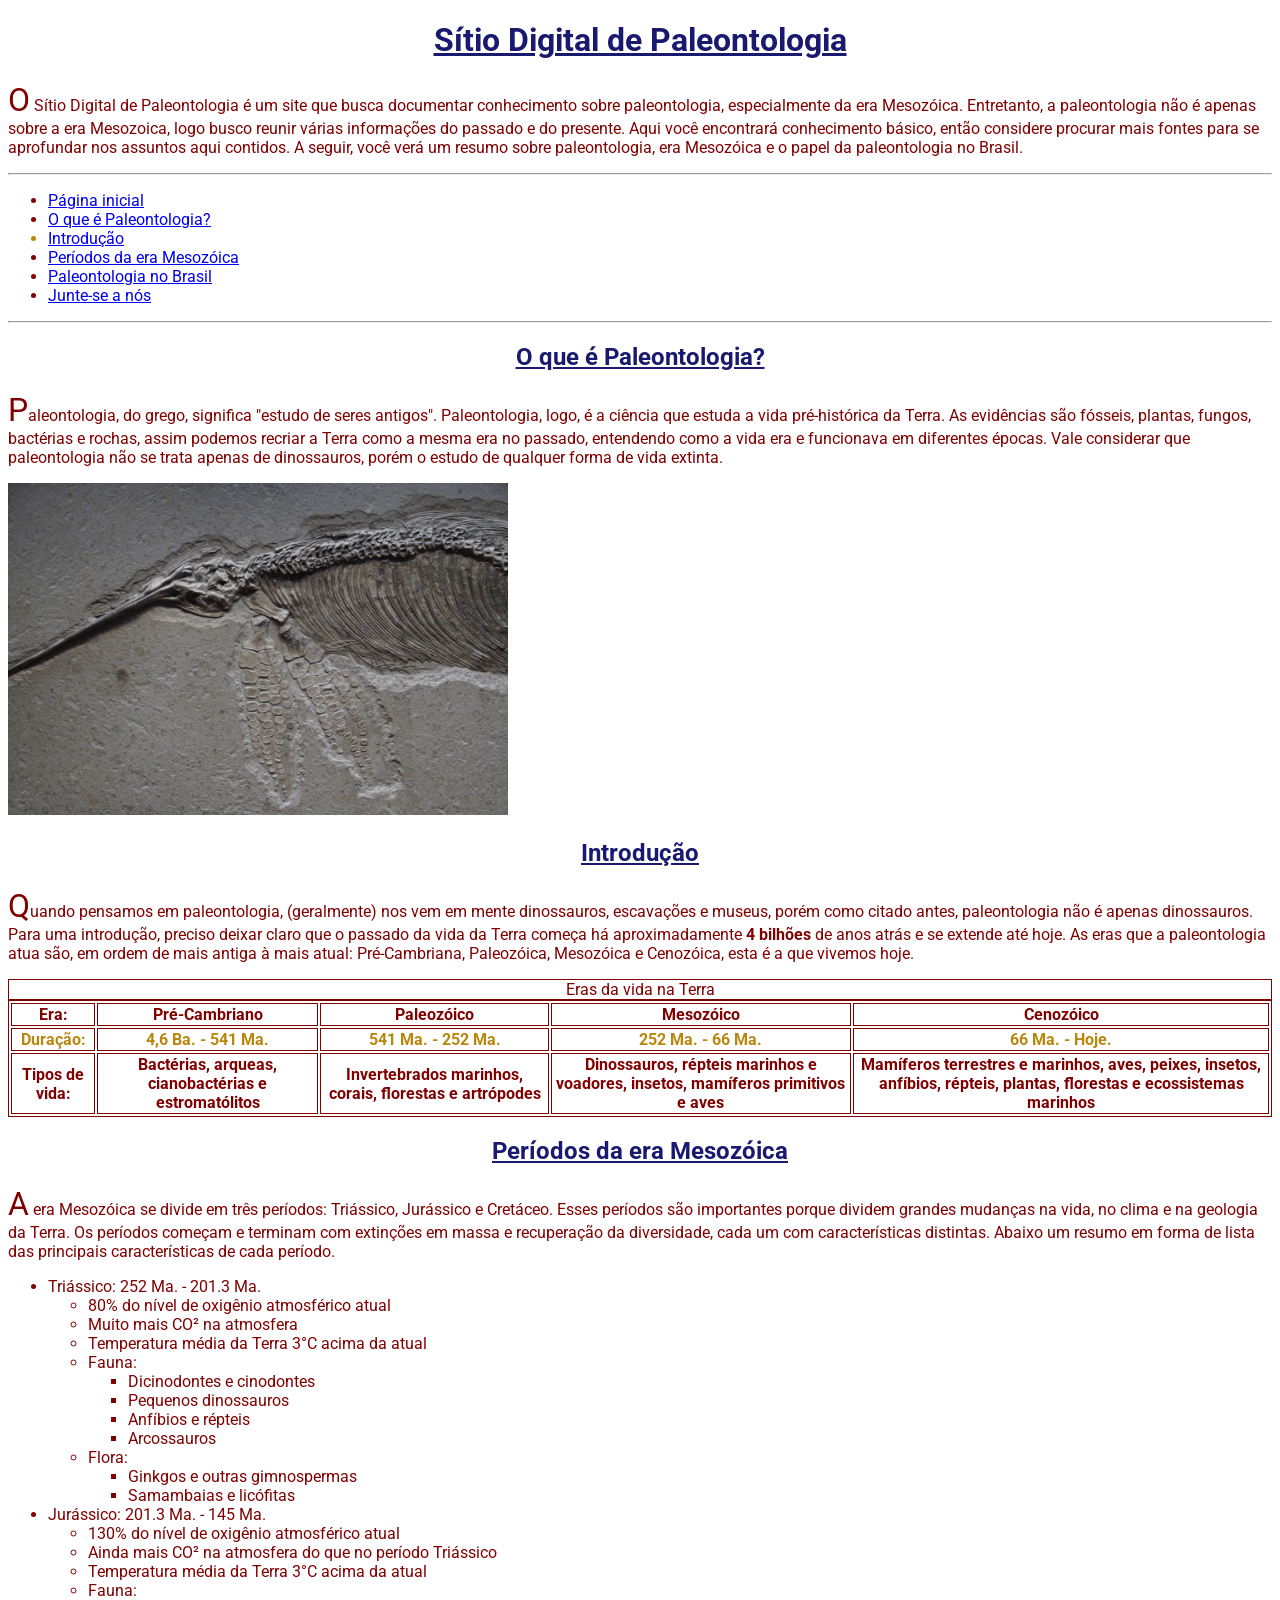
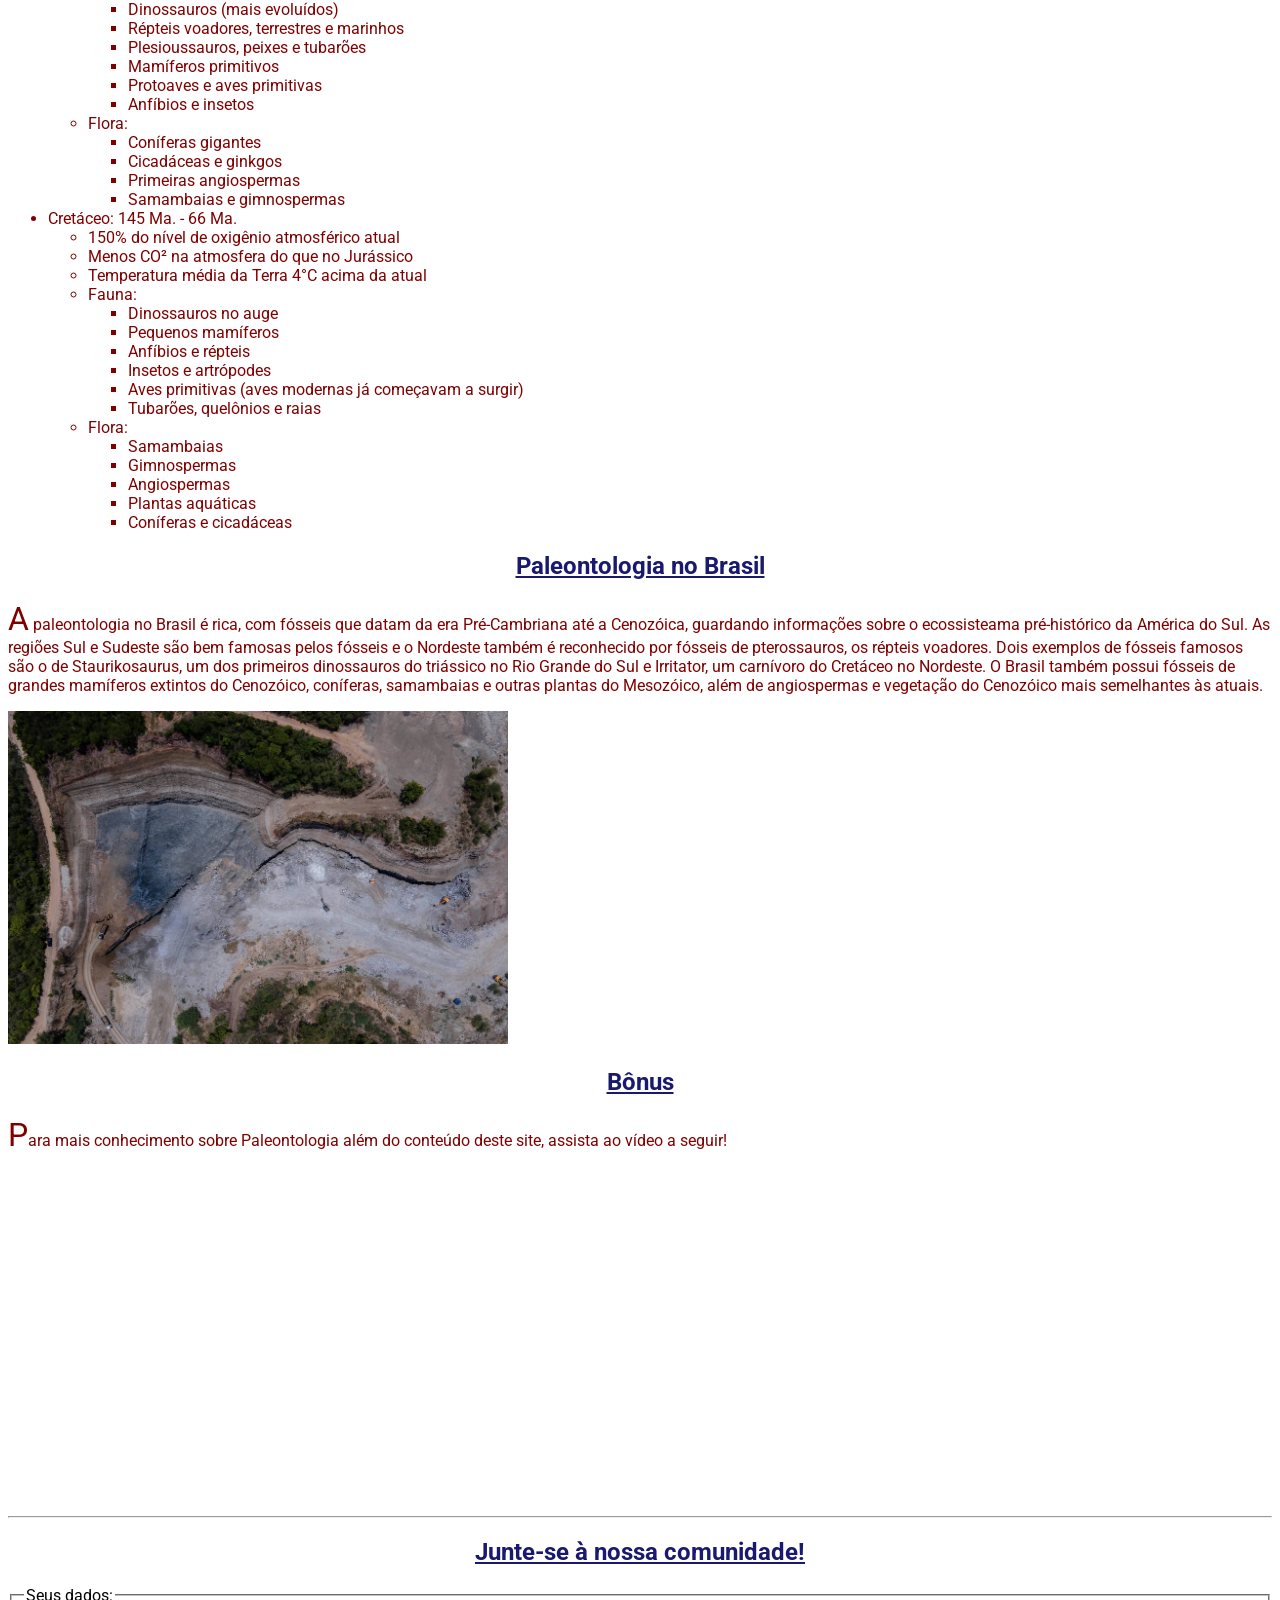
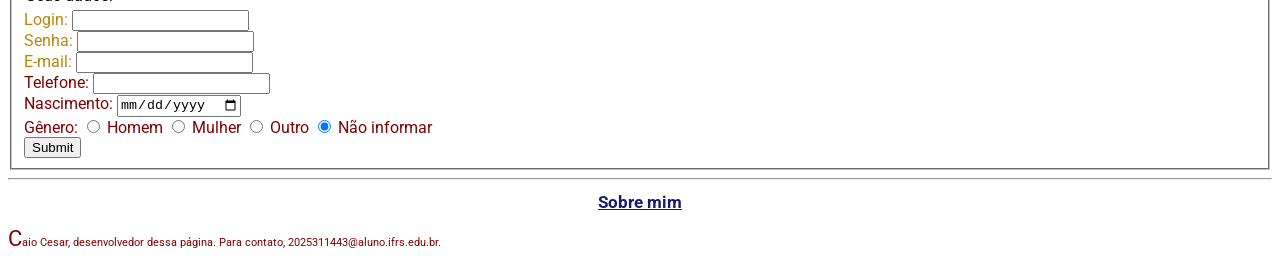
<file: index.html>
<!DOCTYPE html>
<html lang="pt-br">
<head>
    <meta charset="UTF-8">
    <meta name="viewport" content="width=device-width, initial-scale=1.0">
    <title>Sìtio Digital Paleontológico</title>
    <link rel="stylesheet" href="css/visual.css">

    <link rel="preconnect" href="https://fonts.googleapis.com">
    <link rel="preconnect" href="https://fonts.gstatic.com" crossorigin>
    <link href="https://fonts.googleapis.com/css2?family=Roboto:ital,wght@0,100..900;1,100..900&display=swap" rel="stylesheet">
</head>
<body>

<!-- HEADER -->
<header>

    <h1 id="inicio">Sítio Digital de Paleontologia</h1>
    <p>O Sítio Digital de Paleontologia é um site que busca documentar conhecimento sobre paleontologia, especialmente da era Mesozóica. Entretanto, a paleontologia não é apenas sobre a era Mesozoica, logo busco reunir várias informações do passado e do presente. Aqui você encontrará conhecimento básico, então considere procurar mais fontes para se aprofundar nos assuntos aqui contidos. A seguir, você verá um resumo sobre paleontologia, era Mesozóica e o papel da paleontologia no Brasil.</p>

</header>

<!-- NAV -->
    <!-- LISTA DO NAV -->
<nav> 
    <hr>
    <ul>    <li><a href="#inicio">Página inicial</a></li>
            <li><a href="#paleontologia">O que é Paleontologia?</a></li>
            <li id="seg"><a href="#introducao">Introdução</a></li>
            <li><a href="#periodos">Períodos da era Mesozóica</a></li>
            <li><a href="#brasil">Paleontologia no Brasil</a></li>
            <li><a href="#comunidade">Junte-se a nós</a></li>
    </ul>
    <hr>
</nav>

<!-- MAIN -->
<main>

    <h2 id="paleontologia">O que é Paleontologia?</h2>
    <p> Paleontologia, do grego, significa "estudo de seres antigos". Paleontologia, logo, é a ciência que estuda a vida pré-histórica da Terra. As evidências são fósseis, plantas, fungos, bactérias e rochas, assim podemos recriar a Terra como a mesma era no passado, entendendo como a vida era e funcionava em diferentes épocas. Vale considerar que paleontologia não se trata apenas de dinossauros, porém o estudo de qualquer forma de vida extinta.</p>
    <img src="img/fossil.png" alt="Fóssil de Stenopterygius." title="Stenopterygius em rocha" width="500">

    <br>

    <h2 id="introducao">Introdução</h2>
    <p> Quando pensamos em paleontologia, (geralmente) nos vem em mente dinossauros, escavações e museus, porém como citado antes, paleontologia não é apenas dinossauros. Para uma introdução, preciso deixar claro que o passado da vida da Terra começa há aproximadamente <b>4 bilhões</b> de anos atrás e se extende até hoje. As eras que a paleontologia atua são, em ordem de mais antiga à mais atual: Pré-Cambriana, Paleozóica, Mesozóica e Cenozóica, esta é a que vivemos hoje.</p>
    <table>
        <caption>Eras da vida na Terra</caption>
        <thead>
            <tr>
                <th>Era: </th>
                <th>Pré-Cambriano</th>
                <th>Paleozóico</th>
                <th>Mesozóico</th>
                <th>Cenozóico</th>
            </tr>
        </thead>
        <tbody>
            <tr id="midline">
                <th>Duração: </th>
                <th>4,6 Ba. - 541 Ma.</th>
                <th>541 Ma. - 252 Ma.</th>
                <th>252 Ma. - 66 Ma.</th>
                <th>66 Ma. - Hoje.</th>
            </tr>
        </tbody>
        <tfoot>
            <tr>
                <th>Tipos de vida:</th>
                <th>Bactérias, arqueas, cianobactérias e estromatólitos</th>
                <th>Invertebrados marinhos, corais, florestas e artrópodes</th>
                <th>Dinossauros, répteis marinhos e voadores, insetos, mamíferos primitivos e aves</th>
                <th>Mamíferos terrestres e marinhos, aves, peixes, insetos, anfíbios, répteis, plantas, florestas e ecossistemas marinhos</th>
            </tr>
        </tfoot>
    </table>

    <h2 id="periodos">Períodos da era Mesozóica</h2>
    <p> A era Mesozóica se divide em três períodos: Triássico, Jurássico e Cretáceo. Esses períodos são importantes porque dividem grandes mudanças na vida, no clima e na geologia da Terra. Os períodos começam e terminam com extinções em massa e recuperação da diversidade, cada um com características distintas. Abaixo um resumo em forma de lista das principais características de cada período.</p>
    <!-- LISTA -->
    <ul>
        <li>Triássico: 252 Ma. - 201.3 Ma. 
            <ul>
                <li>80% do nível de oxigênio atmosférico atual</li>
                <li>Muito mais CO² na atmosfera</li>
                <li>Temperatura média da Terra 3°C acima da atual</li>
                <li>Fauna:
                    <ul>
                        <li>Dicinodontes e cinodontes</li>
                        <li>Pequenos dinossauros</li>
                        <li>Anfíbios e répteis</li>
                        <li>Arcossauros</li>
                    </ul>
                </li>
                <li>Flora:
                    <ul>
                        <li>Ginkgos e outras gimnospermas</li>
                        <li>Samambaias e licófitas</li>
                    </ul>
                </li>
            </ul>
        </li>

        <li>Jurássico: 201.3 Ma. - 145 Ma. 
            <ul>
                <li>130% do nível de oxigênio atmosférico atual</li>
                <li>Ainda mais CO² na atmosfera do que no período Triássico</li>
                <li>Temperatura média da Terra 3°C acima da atual</li>
                <li>Fauna:
                    <ul>
                        <li>Dinossauros (mais evoluídos)</li>
                        <li>Répteis voadores, terrestres e marinhos</li>
                        <li>Plesioussauros, peixes e tubarões</li>
                        <li>Mamíferos primitivos</li>
                        <li>Protoaves e aves primitivas</li>
                        <li>Anfíbios e insetos</li>
                    </ul>
                </li>
                <li>Flora:
                    <ul>
                        <li>Coníferas gigantes</li>
                        <li>Cicadáceas e ginkgos</li>
                        <li>Primeiras angiospermas</li>
                        <li>Samambaias e gimnospermas</li>
                    </ul>
                </li>
            </ul>
        </li>

        <li>Cretáceo: 145 Ma. - 66 Ma. 
            <ul>
                <li>150% do nível de oxigênio atmosférico atual</li>
                <li>Menos CO² na atmosfera do que no Jurássico</li>
                <li>Temperatura média da Terra 4°C acima da atual</li>
                <li>Fauna:
                    <ul>
                        <li>Dinossauros no auge</li>
                        <li>Pequenos mamíferos</li>
                        <li>Anfíbios e répteis</li>
                        <li>Insetos e artrópodes</li>
                        <li>Aves primitivas (aves modernas já começavam a surgir)</li>
                        <li>Tubarões, quelônios e raias</li>
                    </ul>
                </li>
                <li>Flora:
                    <ul>
                        <li>Samambaias</li>
                        <li>Gimnospermas</li>
                        <li>Angiospermas</li>
                        <li>Plantas aquáticas</li>
                        <li>Coníferas e cicadáceas</li>
                    </ul>
                </li>
            </ul>
        </li>
    </ul>

    <h2 id="brasil">Paleontologia no Brasil</h2>
    <p> A paleontologia no Brasil é rica, com fósseis que datam da era Pré-Cambriana até a Cenozóica, guardando informações sobre o ecossisteama pré-histórico da América do Sul. As regiões Sul e Sudeste são bem famosas pelos fósseis e o Nordeste também é reconhecido por fósseis de pterossauros, os répteis voadores. Dois exemplos de fósseis famosos são o de Staurikosaurus, um dos primeiros dinossauros do triássico no Rio Grande do Sul e Irritator, um carnívoro do Cretáceo no Nordeste. O Brasil também possui fósseis de grandes mamíferos extintos do Cenozóico, coníferas, samambaias e outras plantas do Mesozóico, além de angiospermas e vegetação do Cenozóico mais semelhantes às atuais.</p>
    <a href="https://www.geoparquequartacolonia.com.br/65/ver/geossitios/conheca-nossos-geossitios/fossiliferos"><img src="img/araripe.jpg" alt="Sítio paleontológico Araripe, Ceará" title="Sítios paleontológicos do Brasil" width="500"></a>

    <h2>Bônus</h2>
    <p>Para mais conhecimento sobre Paleontologia além do conteúdo deste site, assista ao vídeo a seguir!</p> <br>
    <iframe width="560" height="315" src="https://www.youtube.com/embed/AdPs234nuDU?si=IurSNU2OKCne0Du7" title="YouTube video player" frameborder="0" allow="accelerometer; autoplay; clipboard-write; encrypted-media; gyroscope; picture-in-picture; web-share" referrerpolicy="strict-origin-when-cross-origin" allowfullscreen></iframe>
    <hr>
    <h2 id="comunidade">Junte-se à nossa comunidade!</h2>
    
    <form action="sembackend">
        <fieldset> <legend>Seus dados:</legend>
            <label for="login" class="form">Login:</label>
            <input type="text" name="login_do_usuario" id="login" required>
            <br>
            <label for="senha" class="form">Senha:</label>
            <input type="password" name="senha_do_usuario" id="senha" required>
            <br>
            <label for="email" class="form">E-mail:</label>
            <input type="email" name="email_do_usuario" id="email" required>
            <br>
            <label for="telefone">Telefone:</label>
            <input type="tel" name="numero-de-telefone_do_usuario" id="telefone" required>
            <br>
            <label for="nascimento">Nascimento:</label>
            <input type="date" name="data-de-nascimento_do_usuario" id="nascimento" required>
            <br>
            <label>Gênero:</label>
            <input type="radio" name="genero_do_usuario" id="genero_macho" required>
            <label for="genero_macho">Homem</label>
            <input type="radio" name="genero_do_usuario" id="genero_femea">
            <label for="genero_femea">Mulher</label>
            <input type="radio" name="genero_do_usuario" id="genero_outro">
            <label for="genero_outro">Outro</label>
            <input type="radio" name="genero_do_usuario" id="genero_ni" checked>
            <label for="genero_ni">Não informar</label> <br>
            <input type="submit">
        </fieldset>
    </form>
    <hr>
</main>

<!-- FOOTER -->
<footer>
    <h2>Sobre mim</h2>
    <p>Caio Cesar, desenvolvedor dessa página. Para contato, 2025311443@aluno.ifrs.edu.br. <a href="https://caius-caesaris.github.io/trab-1/>Repositório do GitHub aqui</a></p>
</footer>

</body>
</html>
</file>
<file: css/visual.css>
h1, h2 {
    color: midnightblue;
    text-align: center;
    text-decoration: underline;
}

p, label, ul, table {
    color: maroon;
}

table, th, caption {
     border: 1px solid maroon;
}

#midline, #seg, .form {
    color: darkgoldenrod;
}

body {
    font-family: "Roboto", sans-serif;
}

footer {
    font-size: 11px;
}

p::first-letter {
    font-size: 200%;
}
</file>
